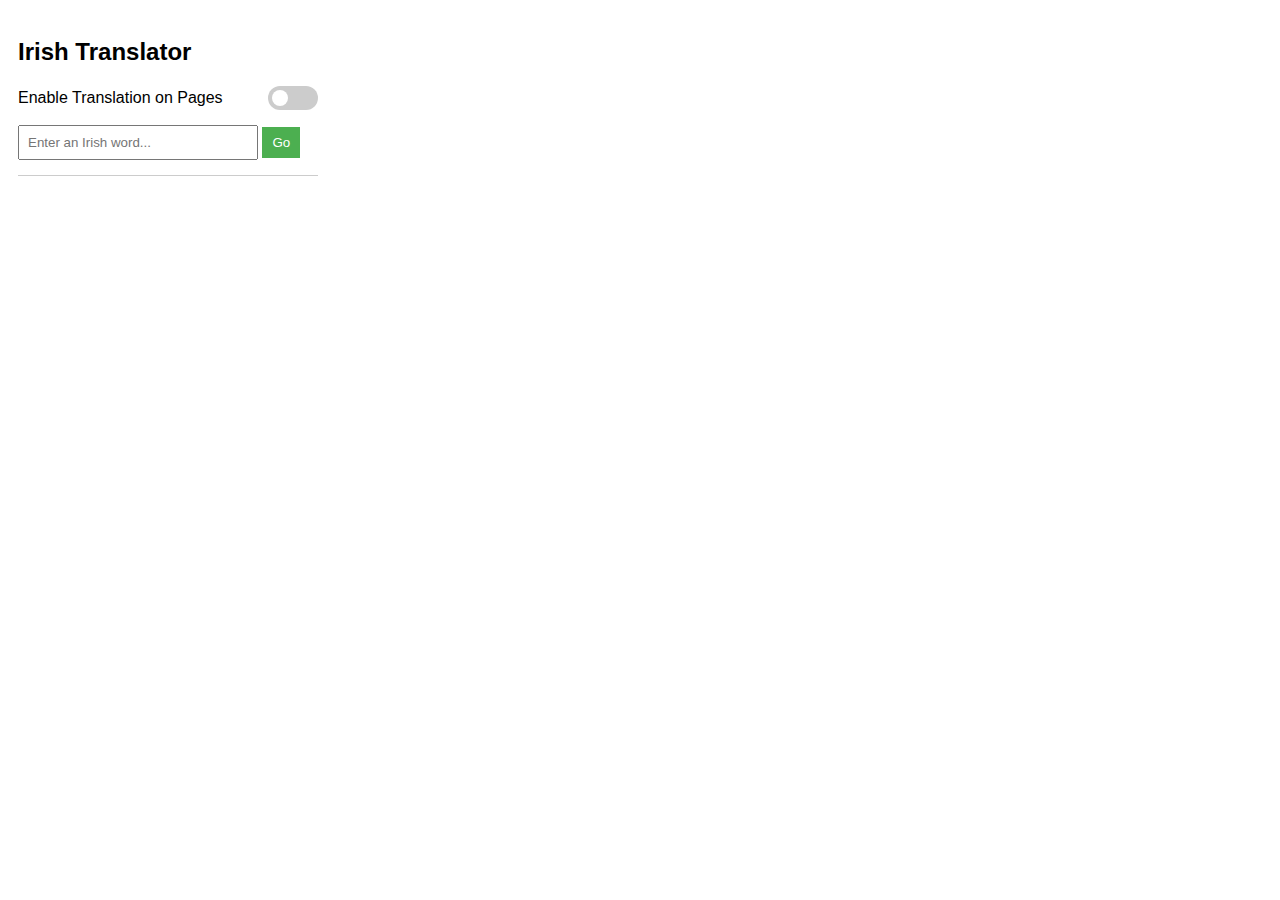
<file: extension/popup.html>
<!doctype html>
<html>
  <head>
    <meta charset="UTF-8" />
    <title>Irish Translator</title>
    <style>
      body {
        font-family: Arial, sans-serif;
        width: 300px;
        padding: 10px;
      }

      #search-container {
        margin-bottom: 15px;
      }

      #search-input {
        width: 220px;
        padding: 8px;
      }

      #search-btn {
        padding: 8px 10px;
        background-color: #4caf50;
        color: white;
        border: none;
        cursor: pointer;
      }

      #search-btn:hover {
        background-color: #45a049;
      }

      #result-container {
        margin-top: 15px;
        border-top: 1px solid #ccc;
        padding-top: 15px;
      }

      .word {
        font-size: 18px;
        font-weight: bold;
      }

      .part-of-speech {
        color: #666;
        margin-bottom: 5px;
        font-style: italic;
      }

      .translation {
        margin-bottom: 5px;
      }

      .loading {
        color: #666;
        font-style: italic;
      }

      .error {
        color: red;
      }

      .toggle-switch {
        display: flex;
        justify-content: space-between;
        align-items: center;
        margin-bottom: 15px;
      }

      .switch {
        position: relative;
        display: inline-block;
        width: 50px;
        height: 24px;
      }

      .switch input {
        opacity: 0;
        width: 0;
        height: 0;
      }

      .slider {
        position: absolute;
        cursor: pointer;
        top: 0;
        left: 0;
        right: 0;
        bottom: 0;
        background-color: #ccc;
        transition: 0.4s;
        border-radius: 24px;
      }

      .slider:before {
        position: absolute;
        content: "";
        height: 16px;
        width: 16px;
        left: 4px;
        bottom: 4px;
        background-color: white;
        transition: 0.4s;
        border-radius: 50%;
      }

      input:checked + .slider {
        background-color: #4caf50;
      }

      input:checked + .slider:before {
        transform: translateX(26px);
      }
    </style>
  </head>
  <body>
    <h2>Irish Translator</h2>

    <div class="toggle-switch">
      <span>Enable Translation on Pages</span>
      <label class="switch">
        <input type="checkbox" id="enable-translation" />
        <span class="slider"></span>
      </label>
    </div>

    <div id="search-container">
      <input
        type="text"
        id="search-input"
        placeholder="Enter an Irish word..."
      />
      <button id="search-btn">Go</button>
    </div>

    <div id="result-container">
      <div id="results">
        <!-- Results will be displayed here -->
      </div>
    </div>

    <script src="irish_parser.js"></script>
    <script src="popup.js"></script>
  </body>
</html>
</file>
